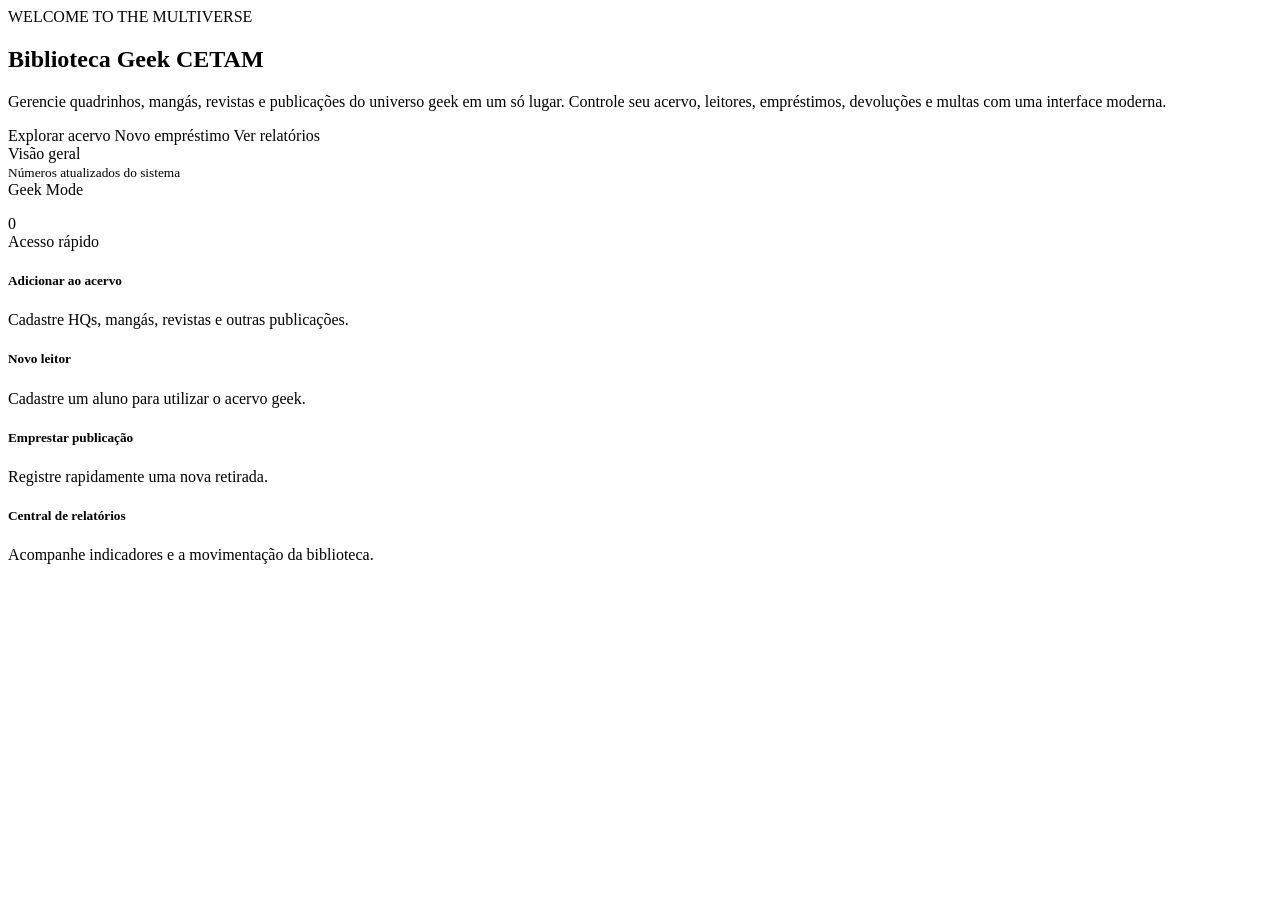
<file: src/main/resources/templates/index.html>
<!DOCTYPE html>
<html lang="pt-BR" xmlns:th="http://www.thymeleaf.org">
<head th:replace="~{fragments/layout :: head('Dashboard')}"></head>
<body>
<nav th:replace="~{fragments/layout :: navbar}"></nav>
<div th:replace="~{fragments/layout :: mobilemenu}"></div>
<div th:replace="~{fragments/layout :: sidebar}"></div>

<main class="main-content">
    <div class="page-shell">
        <section class="geek-hero mb-4">
            <div class="eyebrow mb-2">WELCOME TO THE MULTIVERSE</div>
            <h1 class="display-6 mb-2">Biblioteca Geek CETAM</h1>
            <p class="mb-4">
                Gerencie quadrinhos, mangás, revistas e publicações do universo geek em um só lugar.
                Controle seu acervo, leitores, empréstimos, devoluções e multas com uma interface moderna.
            </p>
            <div class="d-flex flex-wrap gap-2">
                <a class="btn btn-danger" th:href="@{/livros}">
                    <i class="bi bi-book-half me-1"></i> Explorar acervo
                </a>
                <a class="btn btn-warning" th:href="@{/emprestimos/novo}">
                    <i class="bi bi-lightning-charge-fill me-1"></i> Novo empréstimo
                </a>
                <a class="btn btn-outline-light" th:href="@{/relatorios}">
                    <i class="bi bi-bar-chart-fill me-1"></i> Ver relatórios
                </a>
            </div>
        </section>

        <div class="comic-strip mb-4"></div>

        <div class="d-flex align-items-center justify-content-between mb-3">
            <div>
                <div class="section-title">Visão geral</div>
                <small class="text-secondary">Números atualizados do sistema</small>
            </div>
            <span class="badge text-bg-dark"><i class="bi bi-stars me-1"></i> Geek Mode</span>
        </div>

        <div class="row g-3">
            <div class="col-sm-6 col-xl-3" th:each="item, stat : ${resumo}">
                <div class="card dashboard-card h-100 shadow-sm">
                    <div class="card-body">
                        <div class="d-flex align-items-start justify-content-between gap-2">
                            <div>
                                <p class="text-secondary mb-1 small" th:text="${item.key}"></p>
                                <div class="display-6" th:text="${item.value}">0</div>
                            </div>
                            <div class="stat-icon">
                                <i class="bi bi-lightning-charge-fill"></i>
                            </div>
                        </div>
                    </div>
                </div>
            </div>
        </div>

        <section class="mt-4">
            <div class="section-title mb-3">Acesso rápido</div>
            <div class="row g-3">
                <div class="col-sm-6 col-xl-3">
                    <a class="quick-card card shadow-sm" th:href="@{/livros/novo}">
                        <div class="card-body">
                            <div class="quick-icon red mb-3"><i class="bi bi-plus-lg"></i></div>
                            <h5>Adicionar ao acervo</h5>
                            <p class="text-secondary small mb-0">Cadastre HQs, mangás, revistas e outras publicações.</p>
                        </div>
                    </a>
                </div>
                <div class="col-sm-6 col-xl-3">
                    <a class="quick-card card shadow-sm" th:href="@{/alunos/novo}">
                        <div class="card-body">
                            <div class="quick-icon blue mb-3"><i class="bi bi-person-plus-fill"></i></div>
                            <h5>Novo leitor</h5>
                            <p class="text-secondary small mb-0">Cadastre um aluno para utilizar o acervo geek.</p>
                        </div>
                    </a>
                </div>
                <div class="col-sm-6 col-xl-3">
                    <a class="quick-card card shadow-sm" th:href="@{/emprestimos/novo}">
                        <div class="card-body">
                            <div class="quick-icon yellow mb-3"><i class="bi bi-arrow-left-right"></i></div>
                            <h5>Emprestar publicação</h5>
                            <p class="text-secondary small mb-0">Registre rapidamente uma nova retirada.</p>
                        </div>
                    </a>
                </div>
                <div class="col-sm-6 col-xl-3">
                    <a class="quick-card card shadow-sm" th:href="@{/relatorios}">
                        <div class="card-body">
                            <div class="quick-icon dark mb-3"><i class="bi bi-bar-chart-fill"></i></div>
                            <h5>Central de relatórios</h5>
                            <p class="text-secondary small mb-0">Acompanhe indicadores e a movimentação da biblioteca.</p>
                        </div>
                    </a>
                </div>
            </div>
        </section>
    </div>
</main>

<div th:replace="~{fragments/layout :: scripts}"></div>
</body>
</html>
</file>
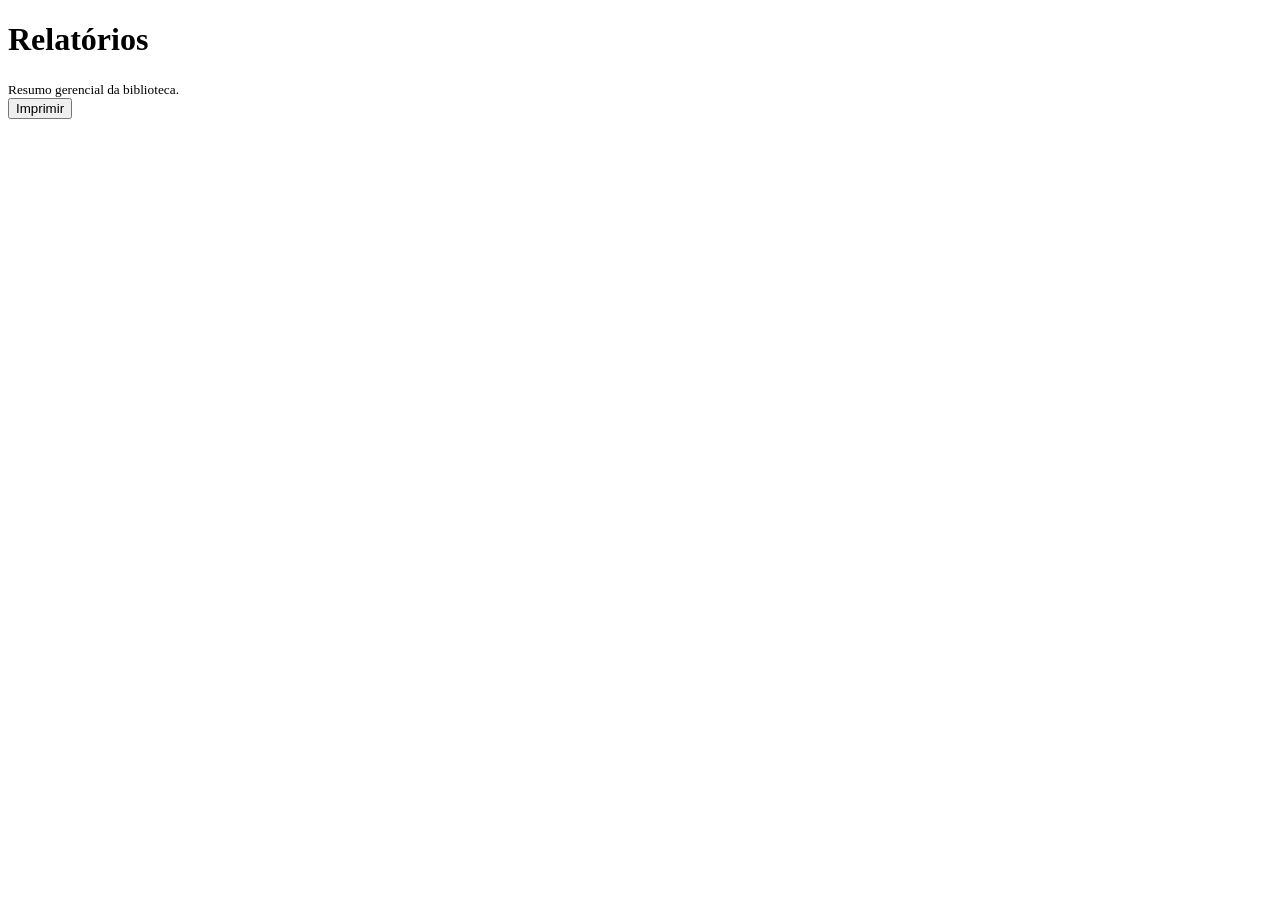
<file: src/main/resources/templates/relatorios/index.html>
<!DOCTYPE html><html lang="pt-BR" xmlns:th="http://www.thymeleaf.org"><head th:replace="~{fragments/layout :: head('Relatórios')}"></head><body>
<nav th:replace="~{fragments/layout :: navbar}"></nav><div th:replace="~{fragments/layout :: mobilemenu}"></div><div th:replace="~{fragments/layout :: sidebar}"></div>
<main class="main-content"><div class="container-fluid py-4">
<div class="d-flex justify-content-between align-items-center mb-3"><div><h1 class="h3 mb-0">Relatórios</h1><small class="text-secondary">Resumo gerencial da biblioteca.</small></div><button class="btn btn-outline-primary" onclick="window.print()"><i class="bi bi-printer"></i> Imprimir</button></div>
<div class="row g-3"><div class="col-md-6 col-xl-4" th:each="item:${resumo}"><div class="card shadow-sm h-100"><div class="card-body"><div class="text-secondary" th:text="${item.key}"></div><div class="display-6 fw-bold" th:text="${item.value}"></div></div></div></div></div>
</div></main><div th:replace="~{fragments/layout :: scripts}"></div></body></html>
</file>
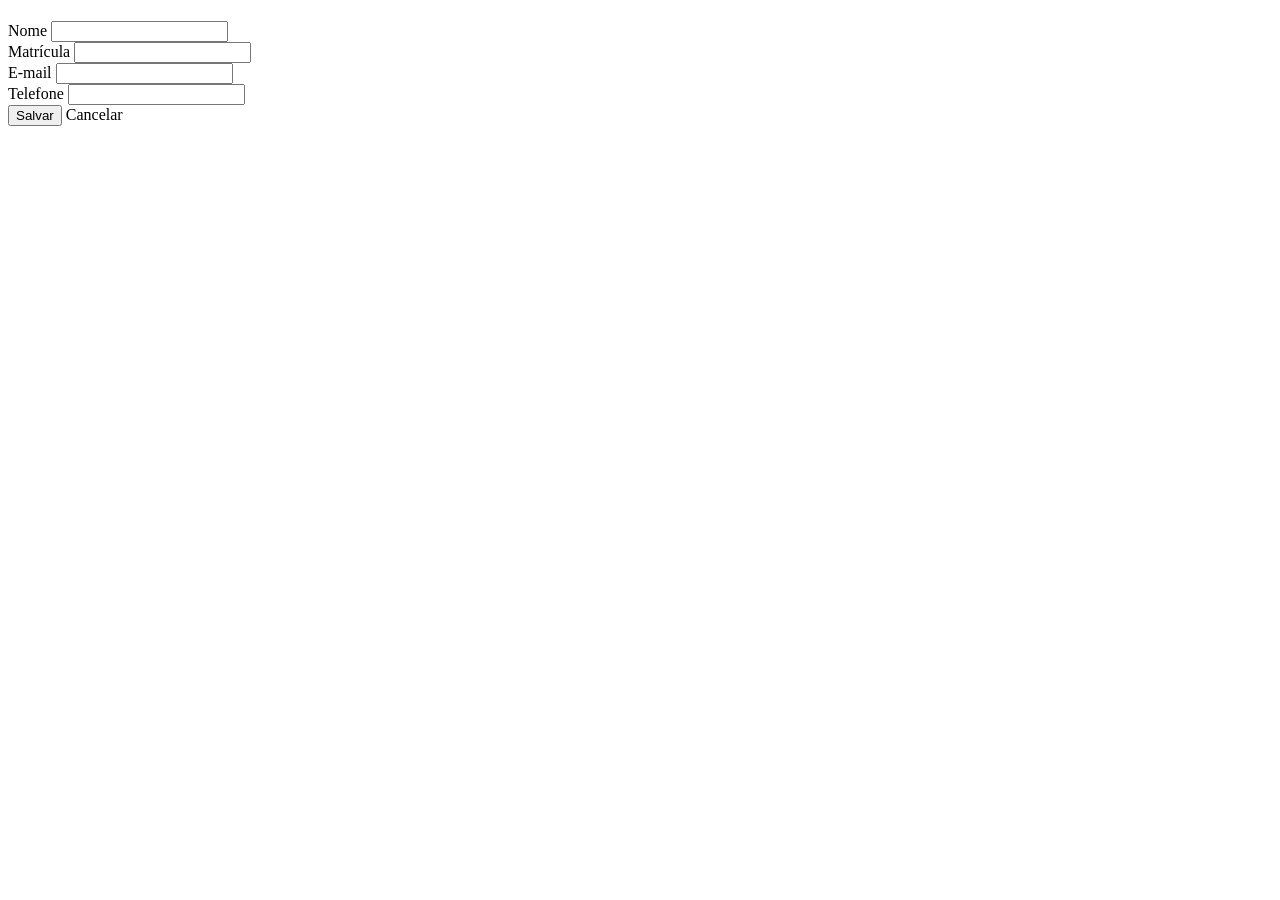
<file: src/main/resources/templates/alunos/formulario.html>
<!DOCTYPE html>
<html lang="pt-BR" xmlns:th="http://www.thymeleaf.org">
<head th:replace="~{fragments/layout :: head('Aluno')}"></head>
<body>
<nav th:replace="~{fragments/layout :: navbar}"></nav>
<div th:replace="~{fragments/layout :: mobilemenu}"></div>
<div th:replace="~{fragments/layout :: sidebar}"></div>
<main class="main-content"><div class="container-fluid py-4">
    <h1 class="h3 mb-3" th:text="*{id == null} ? 'Cadastrar Aluno' : 'Alterar Aluno'" th:object="${aluno}"></h1>
    <div class="card shadow-sm"><div class="card-body">
        <form th:action="@{/alunos/salvar}" th:object="${aluno}" method="post">
            <input type="hidden" th:field="*{id}">

        <div class="mb-3">
            <label class="form-label">Nome</label>
            <input class="form-control" type="text" th:field="*{nome}">
            <div class="text-danger small" th:if="${#fields.hasErrors('nome')}" th:errors="*{nome}"></div>
        </div>
        <div class="mb-3">
            <label class="form-label">Matrícula</label>
            <input class="form-control" type="text" th:field="*{matricula}">
            <div class="text-danger small" th:if="${#fields.hasErrors('matricula')}" th:errors="*{matricula}"></div>
        </div>
        <div class="mb-3">
            <label class="form-label">E-mail</label>
            <input class="form-control" type="email" th:field="*{email}">
            <div class="text-danger small" th:if="${#fields.hasErrors('email')}" th:errors="*{email}"></div>
        </div>
        <div class="mb-3">
            <label class="form-label">Telefone</label>
            <input class="form-control" type="text" th:field="*{telefone}">
            <div class="text-danger small" th:if="${#fields.hasErrors('telefone')}" th:errors="*{telefone}"></div>
        </div>
            <div class="d-flex gap-2">
                <button class="btn btn-primary" type="submit"><i class="bi bi-save"></i> Salvar</button>
                <a class="btn btn-secondary" th:href="@{/alunos}">Cancelar</a>
            </div>
        </form>
    </div></div>
</div></main>
<div th:replace="~{fragments/layout :: scripts}"></div>
</body></html>
</file>
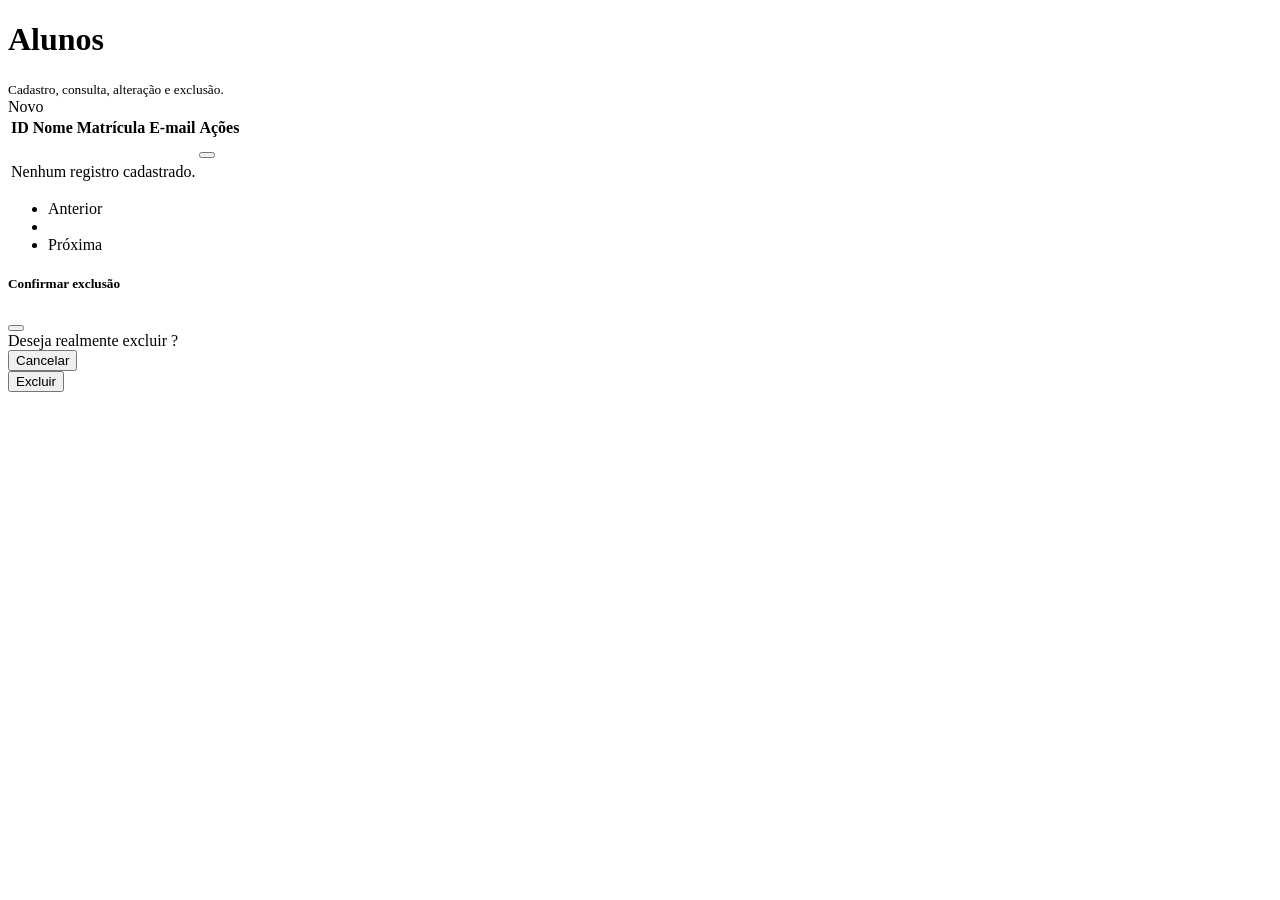
<file: src/main/resources/templates/alunos/lista.html>
<!DOCTYPE html>
<html lang="pt-BR" xmlns:th="http://www.thymeleaf.org">
<head th:replace="~{fragments/layout :: head('Alunos')}"></head>
<body>
<nav th:replace="~{fragments/layout :: navbar}"></nav>
<div th:replace="~{fragments/layout :: mobilemenu}"></div>
<div th:replace="~{fragments/layout :: sidebar}"></div>
<main class="main-content">
<div class="container-fluid py-4">
    <div class="d-flex justify-content-between align-items-center mb-3 gap-2 flex-wrap">
        <div><h1 class="h3 mb-0">Alunos</h1><small class="text-secondary">Cadastro, consulta, alteração e exclusão.</small></div>
        <a class="btn btn-primary" th:href="@{/alunos/novo}"><i class="bi bi-plus-circle"></i> Novo</a>
    </div>
    <div th:replace="~{fragments/layout :: mensagens}"></div>
    <div class="card shadow-sm">
        <div class="card-body table-responsive">
            <table class="table table-hover align-middle">
                <thead><tr><th>ID</th><th>Nome</th><th>Matrícula</th><th>E-mail</th><th class="text-end">Ações</th></tr></thead>
                <tbody>
                <tr th:each="item : ${pagina.content}">
                    <td th:text="${item.id}"></td><td th:text="${item.nome}"></td><td th:text="${item.matricula}"></td><td th:text="${item.email}"></td>
                    <td class="text-end text-nowrap">
                        <a class="btn btn-sm btn-outline-primary" th:href="@{/alunos/editar/{id}(id=${item.id})}"><i class="bi bi-pencil"></i></a>
                        <button class="btn btn-sm btn-outline-danger" data-bs-toggle="modal" data-bs-target="#modalExcluir"
                                th:attr="data-id=${item.id},data-nome=${item.nome}"><i class="bi bi-trash"></i></button>
                    </td>
                </tr>
                <tr th:if="${pagina.empty}"><td colspan="5" class="text-center text-secondary py-4">Nenhum registro cadastrado.</td></tr>
                </tbody>
            </table>
        </div>
        <div class="card-footer bg-white" th:if="${pagina.totalPages > 1}">
            <nav><ul class="pagination mb-0 justify-content-center">
                <li class="page-item" th:classappend="${pagina.first} ? 'disabled'">
                    <a class="page-link" th:href="@{/alunos(pagina=${pagina.number - 1})}">Anterior</a>
                </li>
                <li class="page-item" th:each="i : ${#numbers.sequence(0, pagina.totalPages - 1)}" th:classappend="${i == pagina.number} ? 'active'">
                    <a class="page-link" th:text="${i + 1}" th:href="@{/alunos(pagina=${i})}"></a>
                </li>
                <li class="page-item" th:classappend="${pagina.last} ? 'disabled'">
                    <a class="page-link" th:href="@{/alunos(pagina=${pagina.number + 1})}">Próxima</a>
                </li>
            </ul></nav>
        </div>
    </div>
</div>
</main>

<div class="modal fade" id="modalExcluir" tabindex="-1">
<div class="modal-dialog"><div class="modal-content">
<div class="modal-header"><h5 class="modal-title">Confirmar exclusão</h5><button class="btn-close" data-bs-dismiss="modal"></button></div>
<div class="modal-body">Deseja realmente excluir <strong id="nomeExcluir"></strong>?</div>
<div class="modal-footer">
<button class="btn btn-secondary" data-bs-dismiss="modal">Cancelar</button>
<form id="formExcluir" method="post"><button class="btn btn-danger" type="submit">Excluir</button></form>
</div>
</div></div>
</div>

<div th:replace="~{fragments/layout :: scripts}"></div>
<script>
configurarModalExclusao('/alunos/excluir/');
</script>
</body>
</html>
</file>
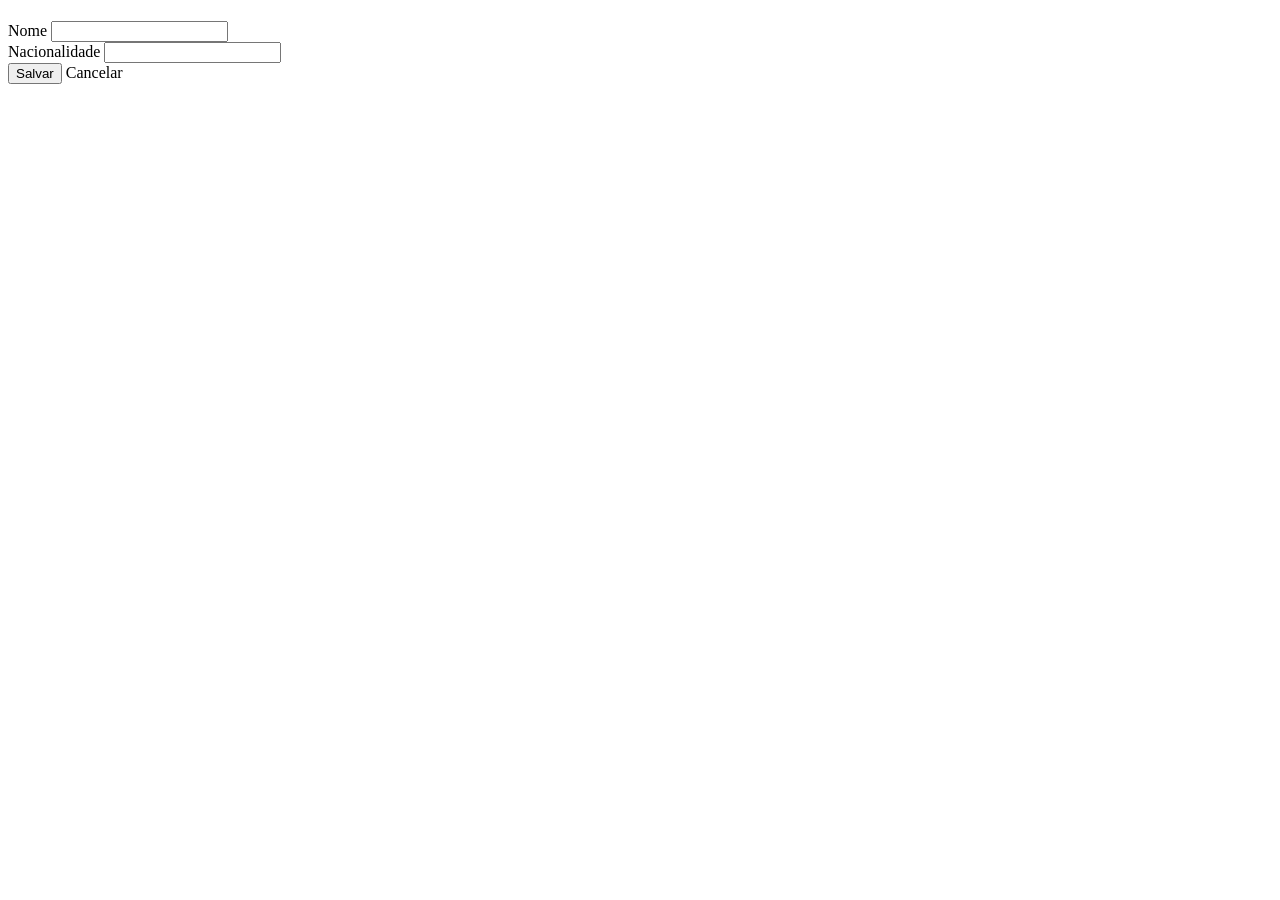
<file: src/main/resources/templates/autores/formulario.html>
<!DOCTYPE html>
<html lang="pt-BR" xmlns:th="http://www.thymeleaf.org">
<head th:replace="~{fragments/layout :: head('Autor')}"></head>
<body>
<nav th:replace="~{fragments/layout :: navbar}"></nav>
<div th:replace="~{fragments/layout :: mobilemenu}"></div>
<div th:replace="~{fragments/layout :: sidebar}"></div>
<main class="main-content"><div class="container-fluid py-4">
    <h1 class="h3 mb-3" th:text="*{id == null} ? 'Cadastrar Autor' : 'Alterar Autor'" th:object="${autor}"></h1>
    <div class="card shadow-sm"><div class="card-body">
        <form th:action="@{/autores/salvar}" th:object="${autor}" method="post">
            <input type="hidden" th:field="*{id}">

        <div class="mb-3">
            <label class="form-label">Nome</label>
            <input class="form-control" type="text" th:field="*{nome}">
            <div class="text-danger small" th:if="${#fields.hasErrors('nome')}" th:errors="*{nome}"></div>
        </div>
        <div class="mb-3">
            <label class="form-label">Nacionalidade</label>
            <input class="form-control" type="text" th:field="*{nacionalidade}">
            <div class="text-danger small" th:if="${#fields.hasErrors('nacionalidade')}" th:errors="*{nacionalidade}"></div>
        </div>
            <div class="d-flex gap-2">
                <button class="btn btn-primary" type="submit"><i class="bi bi-save"></i> Salvar</button>
                <a class="btn btn-secondary" th:href="@{/autores}">Cancelar</a>
            </div>
        </form>
    </div></div>
</div></main>
<div th:replace="~{fragments/layout :: scripts}"></div>
</body></html>
</file>
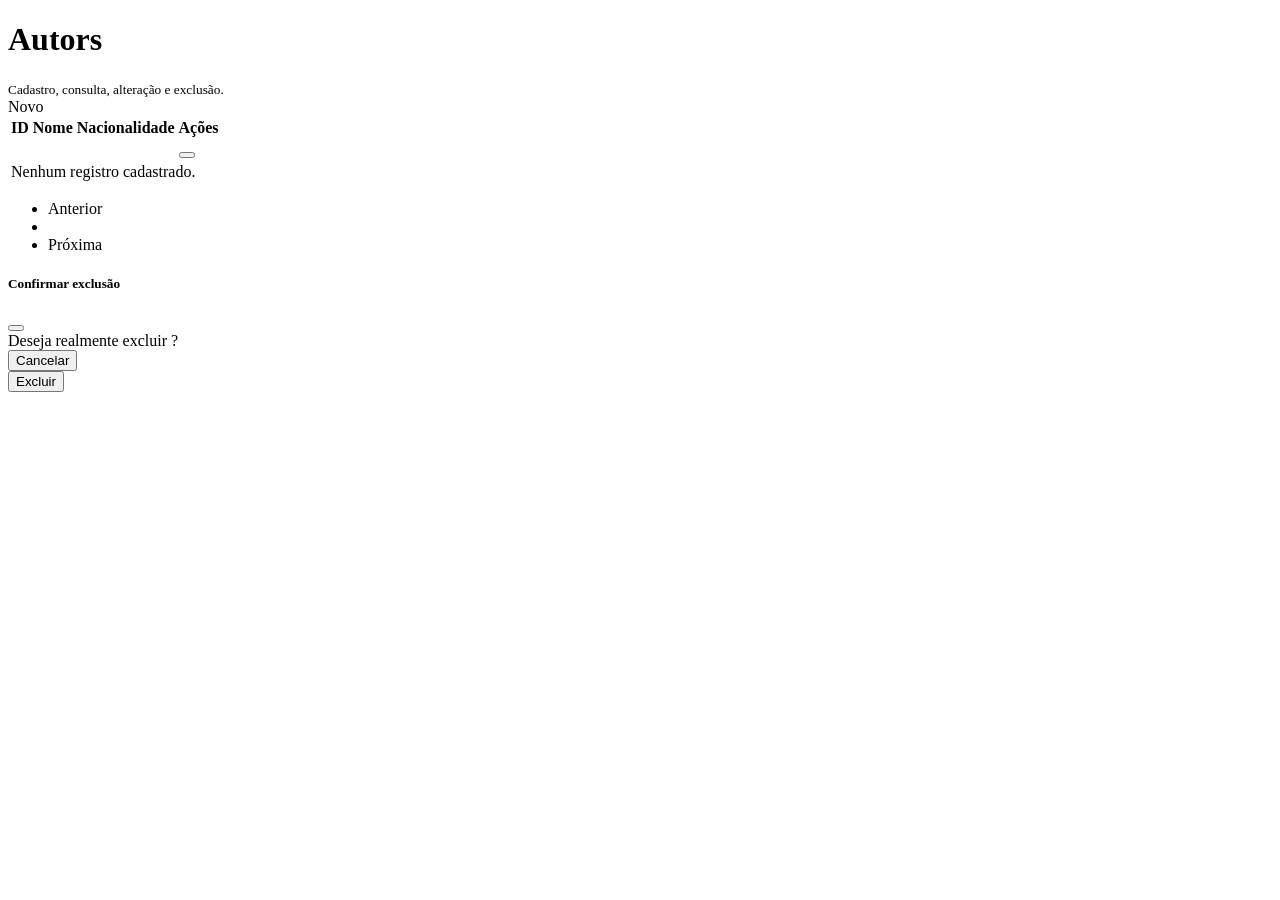
<file: src/main/resources/templates/autores/lista.html>
<!DOCTYPE html>
<html lang="pt-BR" xmlns:th="http://www.thymeleaf.org">
<head th:replace="~{fragments/layout :: head('Autors')}"></head>
<body>
<nav th:replace="~{fragments/layout :: navbar}"></nav>
<div th:replace="~{fragments/layout :: mobilemenu}"></div>
<div th:replace="~{fragments/layout :: sidebar}"></div>
<main class="main-content">
<div class="container-fluid py-4">
    <div class="d-flex justify-content-between align-items-center mb-3 gap-2 flex-wrap">
        <div><h1 class="h3 mb-0">Autors</h1><small class="text-secondary">Cadastro, consulta, alteração e exclusão.</small></div>
        <a class="btn btn-primary" th:href="@{/autores/novo}"><i class="bi bi-plus-circle"></i> Novo</a>
    </div>
    <div th:replace="~{fragments/layout :: mensagens}"></div>
    <div class="card shadow-sm">
        <div class="card-body table-responsive">
            <table class="table table-hover align-middle">
                <thead><tr><th>ID</th><th>Nome</th><th>Nacionalidade</th><th class="text-end">Ações</th></tr></thead>
                <tbody>
                <tr th:each="item : ${pagina.content}">
                    <td th:text="${item.id}"></td><td th:text="${item.nome}"></td><td th:text="${item.nacionalidade}"></td>
                    <td class="text-end text-nowrap">
                        <a class="btn btn-sm btn-outline-primary" th:href="@{/autores/editar/{id}(id=${item.id})}"><i class="bi bi-pencil"></i></a>
                        <button class="btn btn-sm btn-outline-danger" data-bs-toggle="modal" data-bs-target="#modalExcluir"
                                th:attr="data-id=${item.id},data-nome=${item.nome}"><i class="bi bi-trash"></i></button>
                    </td>
                </tr>
                <tr th:if="${pagina.empty}"><td colspan="4" class="text-center text-secondary py-4">Nenhum registro cadastrado.</td></tr>
                </tbody>
            </table>
        </div>
        <div class="card-footer bg-white" th:if="${pagina.totalPages > 1}">
            <nav><ul class="pagination mb-0 justify-content-center">
                <li class="page-item" th:classappend="${pagina.first} ? 'disabled'">
                    <a class="page-link" th:href="@{/autores(pagina=${pagina.number - 1})}">Anterior</a>
                </li>
                <li class="page-item" th:each="i : ${#numbers.sequence(0, pagina.totalPages - 1)}" th:classappend="${i == pagina.number} ? 'active'">
                    <a class="page-link" th:text="${i + 1}" th:href="@{/autores(pagina=${i})}"></a>
                </li>
                <li class="page-item" th:classappend="${pagina.last} ? 'disabled'">
                    <a class="page-link" th:href="@{/autores(pagina=${pagina.number + 1})}">Próxima</a>
                </li>
            </ul></nav>
        </div>
    </div>
</div>
</main>

<div class="modal fade" id="modalExcluir" tabindex="-1">
<div class="modal-dialog"><div class="modal-content">
<div class="modal-header"><h5 class="modal-title">Confirmar exclusão</h5><button class="btn-close" data-bs-dismiss="modal"></button></div>
<div class="modal-body">Deseja realmente excluir <strong id="nomeExcluir"></strong>?</div>
<div class="modal-footer">
<button class="btn btn-secondary" data-bs-dismiss="modal">Cancelar</button>
<form id="formExcluir" method="post"><button class="btn btn-danger" type="submit">Excluir</button></form>
</div>
</div></div>
</div>

<div th:replace="~{fragments/layout :: scripts}"></div>
<script>
configurarModalExclusao('/autores/excluir/');
</script>
</body>
</html>
</file>
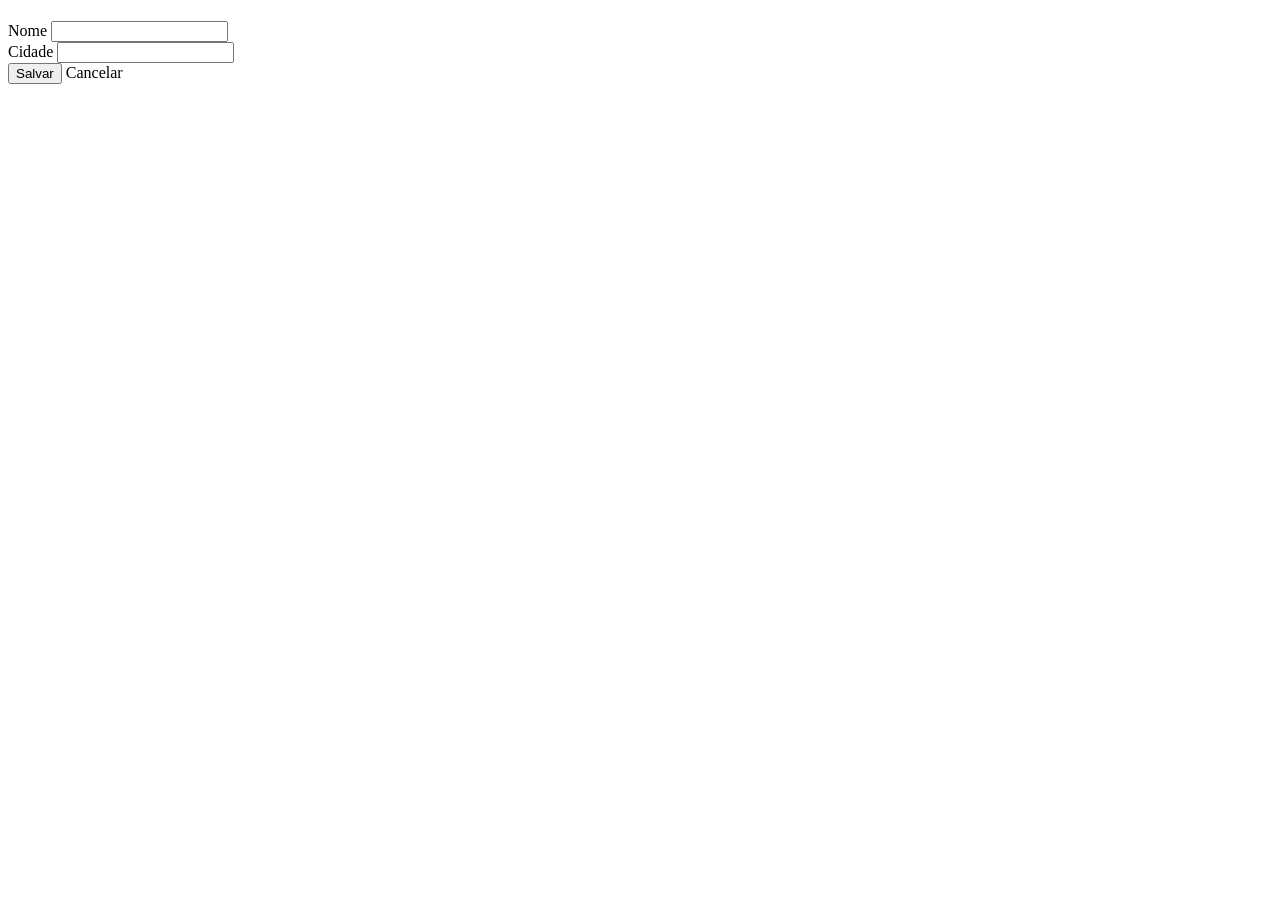
<file: src/main/resources/templates/editoras/formulario.html>
<!DOCTYPE html>
<html lang="pt-BR" xmlns:th="http://www.thymeleaf.org">
<head th:replace="~{fragments/layout :: head('Editora')}"></head>
<body>
<nav th:replace="~{fragments/layout :: navbar}"></nav>
<div th:replace="~{fragments/layout :: mobilemenu}"></div>
<div th:replace="~{fragments/layout :: sidebar}"></div>
<main class="main-content"><div class="container-fluid py-4">
    <h1 class="h3 mb-3" th:text="*{id == null} ? 'Cadastrar Editora' : 'Alterar Editora'" th:object="${editora}"></h1>
    <div class="card shadow-sm"><div class="card-body">
        <form th:action="@{/editoras/salvar}" th:object="${editora}" method="post">
            <input type="hidden" th:field="*{id}">

        <div class="mb-3">
            <label class="form-label">Nome</label>
            <input class="form-control" type="text" th:field="*{nome}">
            <div class="text-danger small" th:if="${#fields.hasErrors('nome')}" th:errors="*{nome}"></div>
        </div>
        <div class="mb-3">
            <label class="form-label">Cidade</label>
            <input class="form-control" type="text" th:field="*{cidade}">
            <div class="text-danger small" th:if="${#fields.hasErrors('cidade')}" th:errors="*{cidade}"></div>
        </div>
            <div class="d-flex gap-2">
                <button class="btn btn-primary" type="submit"><i class="bi bi-save"></i> Salvar</button>
                <a class="btn btn-secondary" th:href="@{/editoras}">Cancelar</a>
            </div>
        </form>
    </div></div>
</div></main>
<div th:replace="~{fragments/layout :: scripts}"></div>
</body></html>
</file>
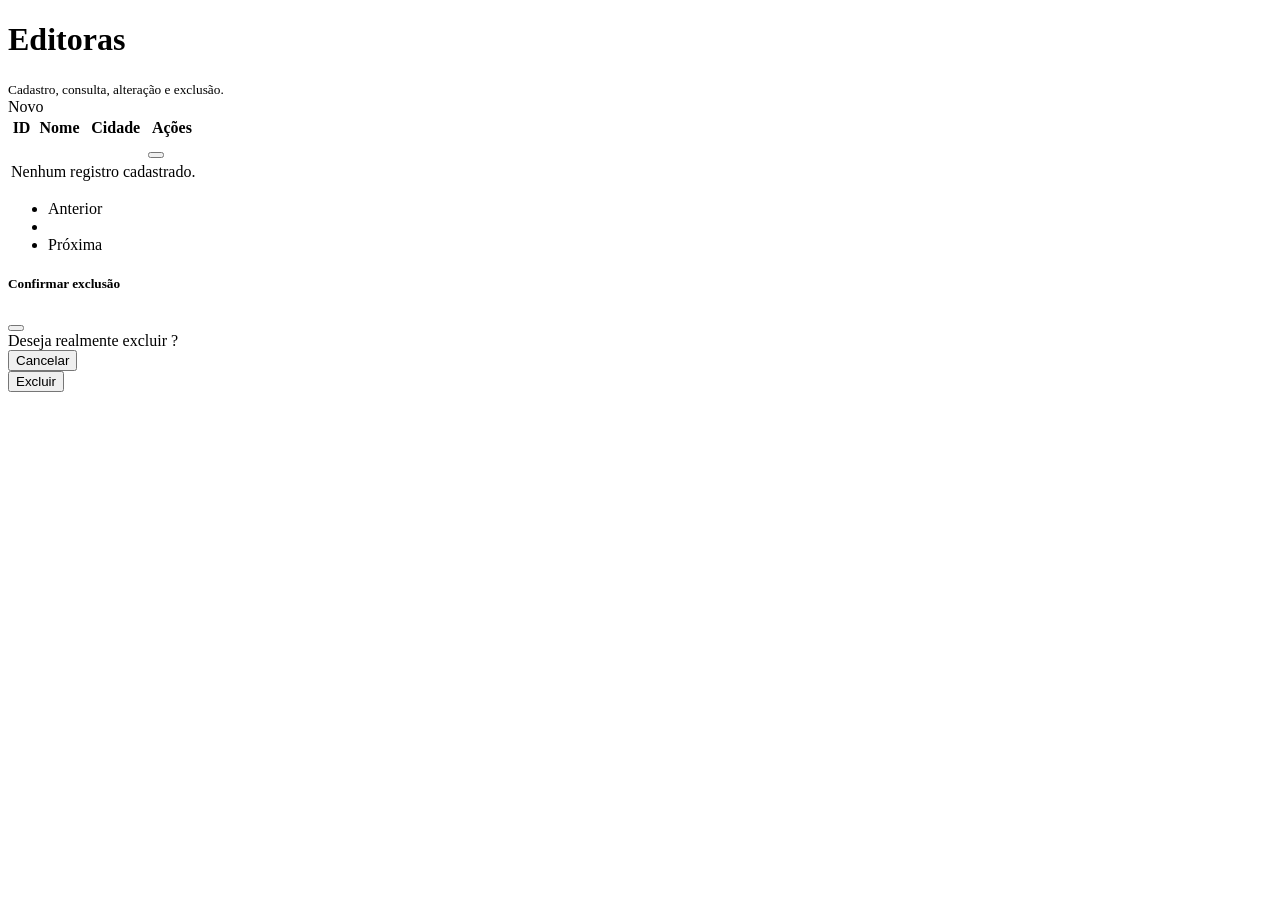
<file: src/main/resources/templates/editoras/lista.html>
<!DOCTYPE html>
<html lang="pt-BR" xmlns:th="http://www.thymeleaf.org">
<head th:replace="~{fragments/layout :: head('Editoras')}"></head>
<body>
<nav th:replace="~{fragments/layout :: navbar}"></nav>
<div th:replace="~{fragments/layout :: mobilemenu}"></div>
<div th:replace="~{fragments/layout :: sidebar}"></div>
<main class="main-content">
<div class="container-fluid py-4">
    <div class="d-flex justify-content-between align-items-center mb-3 gap-2 flex-wrap">
        <div><h1 class="h3 mb-0">Editoras</h1><small class="text-secondary">Cadastro, consulta, alteração e exclusão.</small></div>
        <a class="btn btn-primary" th:href="@{/editoras/novo}"><i class="bi bi-plus-circle"></i> Novo</a>
    </div>
    <div th:replace="~{fragments/layout :: mensagens}"></div>
    <div class="card shadow-sm">
        <div class="card-body table-responsive">
            <table class="table table-hover align-middle">
                <thead><tr><th>ID</th><th>Nome</th><th>Cidade</th><th class="text-end">Ações</th></tr></thead>
                <tbody>
                <tr th:each="item : ${pagina.content}">
                    <td th:text="${item.id}"></td><td th:text="${item.nome}"></td><td th:text="${item.cidade}"></td>
                    <td class="text-end text-nowrap">
                        <a class="btn btn-sm btn-outline-primary" th:href="@{/editoras/editar/{id}(id=${item.id})}"><i class="bi bi-pencil"></i></a>
                        <button class="btn btn-sm btn-outline-danger" data-bs-toggle="modal" data-bs-target="#modalExcluir"
                                th:attr="data-id=${item.id},data-nome=${item.nome}"><i class="bi bi-trash"></i></button>
                    </td>
                </tr>
                <tr th:if="${pagina.empty}"><td colspan="4" class="text-center text-secondary py-4">Nenhum registro cadastrado.</td></tr>
                </tbody>
            </table>
        </div>
        <div class="card-footer bg-white" th:if="${pagina.totalPages > 1}">
            <nav><ul class="pagination mb-0 justify-content-center">
                <li class="page-item" th:classappend="${pagina.first} ? 'disabled'">
                    <a class="page-link" th:href="@{/editoras(pagina=${pagina.number - 1})}">Anterior</a>
                </li>
                <li class="page-item" th:each="i : ${#numbers.sequence(0, pagina.totalPages - 1)}" th:classappend="${i == pagina.number} ? 'active'">
                    <a class="page-link" th:text="${i + 1}" th:href="@{/editoras(pagina=${i})}"></a>
                </li>
                <li class="page-item" th:classappend="${pagina.last} ? 'disabled'">
                    <a class="page-link" th:href="@{/editoras(pagina=${pagina.number + 1})}">Próxima</a>
                </li>
            </ul></nav>
        </div>
    </div>
</div>
</main>

<div class="modal fade" id="modalExcluir" tabindex="-1">
<div class="modal-dialog"><div class="modal-content">
<div class="modal-header"><h5 class="modal-title">Confirmar exclusão</h5><button class="btn-close" data-bs-dismiss="modal"></button></div>
<div class="modal-body">Deseja realmente excluir <strong id="nomeExcluir"></strong>?</div>
<div class="modal-footer">
<button class="btn btn-secondary" data-bs-dismiss="modal">Cancelar</button>
<form id="formExcluir" method="post"><button class="btn btn-danger" type="submit">Excluir</button></form>
</div>
</div></div>
</div>

<div th:replace="~{fragments/layout :: scripts}"></div>
<script>
configurarModalExclusao('/editoras/excluir/');
</script>
</body>
</html>
</file>
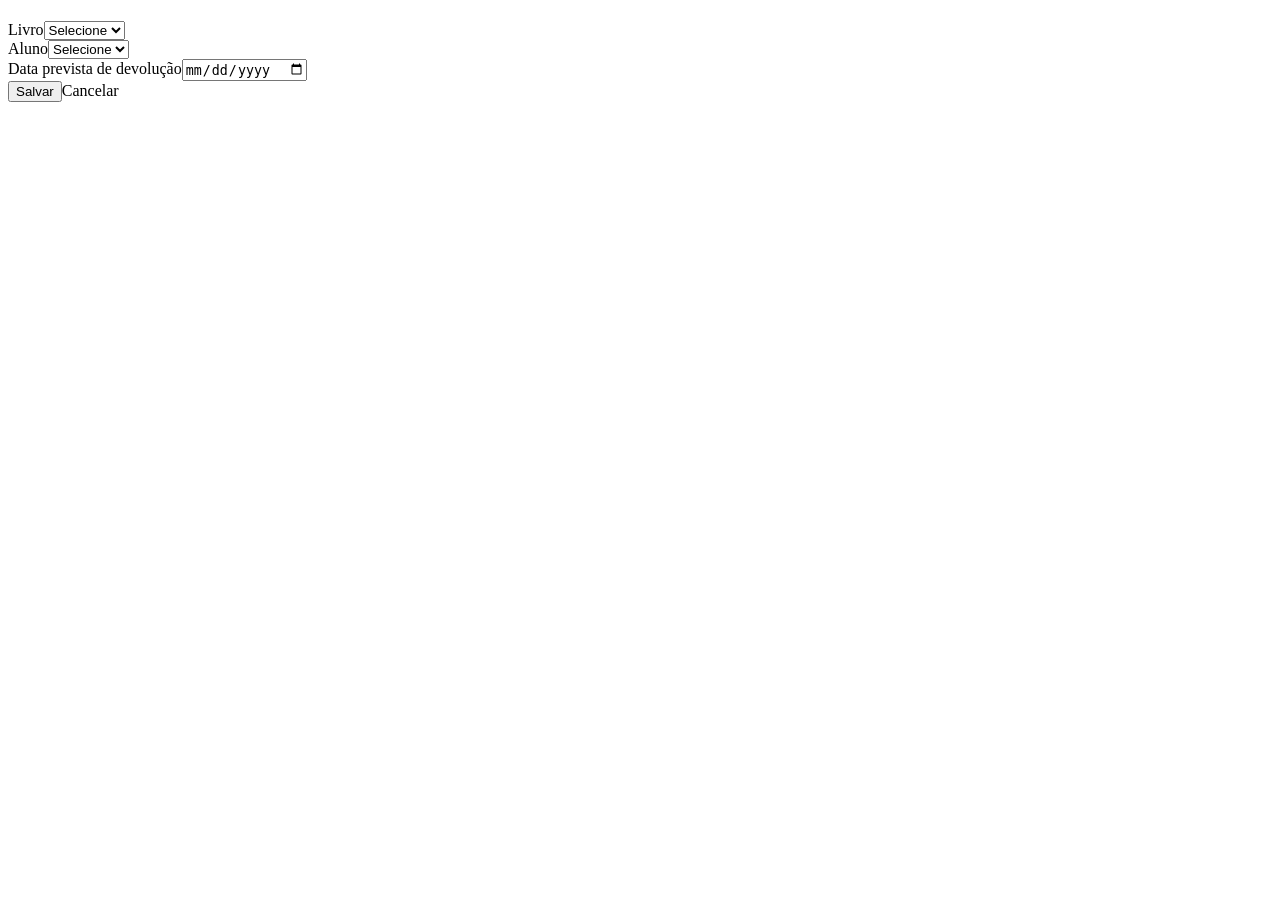
<file: src/main/resources/templates/emprestimos/formulario.html>
<!DOCTYPE html><html lang="pt-BR" xmlns:th="http://www.thymeleaf.org"><head th:replace="~{fragments/layout :: head('Empréstimo')}"></head><body>
<nav th:replace="~{fragments/layout :: navbar}"></nav><div th:replace="~{fragments/layout :: mobilemenu}"></div><div th:replace="~{fragments/layout :: sidebar}"></div>
<main class="main-content"><div class="container-fluid py-4"><h1 class="h3 mb-3" th:text="${emprestimo.id == null} ? 'Novo Empréstimo' : 'Alterar Empréstimo'"></h1>
<div th:if="${erro}" class="alert alert-danger" th:text="${erro}"></div>
<div class="card shadow-sm"><div class="card-body"><form th:action="@{/emprestimos/salvar}" th:object="${emprestimo}" method="post">
<input type="hidden" th:field="*{id}">
<div class="row g-3">
<div class="col-md-6"><label class="form-label">Livro</label><select class="form-select" th:field="*{livro}"><option value="">Selecione</option><option th:each="l:${livros}" th:value="${l.id}" th:text="${l.titulo + ' (' + l.quantidadeDisponivel + ' disp.)'}"></option></select></div>
<div class="col-md-6"><label class="form-label">Aluno</label><select class="form-select" th:field="*{aluno}"><option value="">Selecione</option><option th:each="a:${alunos}" th:value="${a.id}" th:text="${a.nome + ' - ' + a.matricula}"></option></select></div>
<div class="col-md-6"><label class="form-label">Data prevista de devolução</label><input class="form-control" type="date" th:field="*{dataPrevistaDevolucao}"></div>
</div>
<div class="mt-4 d-flex gap-2"><button class="btn btn-primary"><i class="bi bi-save"></i> Salvar</button><a class="btn btn-secondary" th:href="@{/emprestimos}">Cancelar</a></div>
</form></div></div></div></main><div th:replace="~{fragments/layout :: scripts}"></div></body></html>
</file>
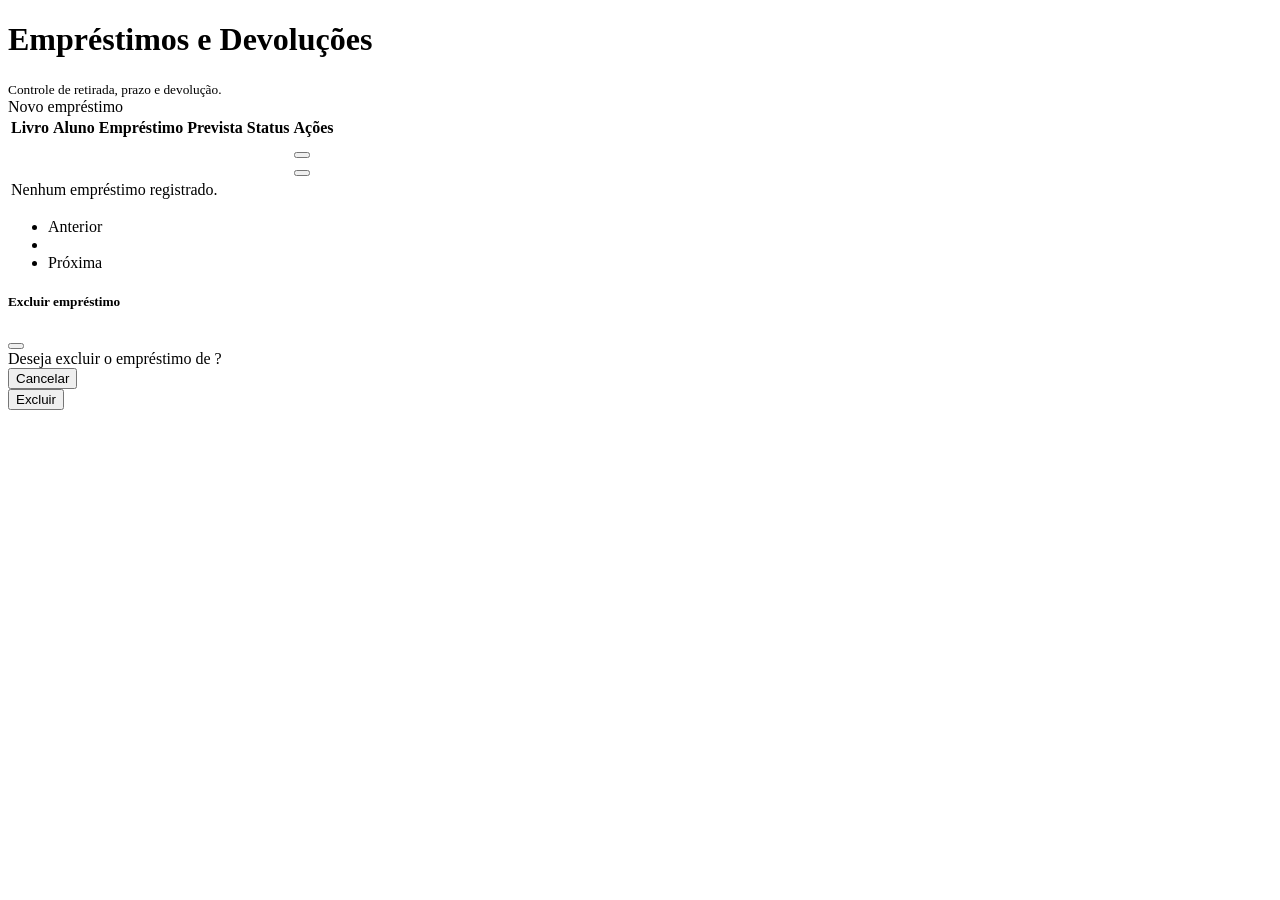
<file: src/main/resources/templates/emprestimos/lista.html>
<!DOCTYPE html><html lang="pt-BR" xmlns:th="http://www.thymeleaf.org"><head th:replace="~{fragments/layout :: head('Empréstimos')}"></head><body>
<nav th:replace="~{fragments/layout :: navbar}"></nav><div th:replace="~{fragments/layout :: mobilemenu}"></div><div th:replace="~{fragments/layout :: sidebar}"></div>
<main class="main-content"><div class="container-fluid py-4">
<div class="d-flex justify-content-between align-items-center mb-3 flex-wrap gap-2"><div><h1 class="h3 mb-0">Empréstimos e Devoluções</h1><small class="text-secondary">Controle de retirada, prazo e devolução.</small></div><a class="btn btn-warning" th:href="@{/emprestimos/novo}"><i class="bi bi-plus-circle"></i> Novo empréstimo</a></div>
<div th:replace="~{fragments/layout :: mensagens}"></div>
<div class="card shadow-sm"><div class="card-body table-responsive"><table class="table table-hover align-middle"><thead><tr><th>Livro</th><th>Aluno</th><th>Empréstimo</th><th>Prevista</th><th>Status</th><th class="text-end">Ações</th></tr></thead><tbody>
<tr th:each="item:${pagina.content}"><td th:text="${item.livro.titulo}"></td><td th:text="${item.aluno.nome}"></td><td th:text="${#temporals.format(item.dataEmprestimo,'dd/MM/yyyy')}"></td><td th:text="${#temporals.format(item.dataPrevistaDevolucao,'dd/MM/yyyy')}"></td>
<td><span class="badge" th:classappend="${item.status.name() == 'DEVOLVIDO'} ? 'text-bg-success' : (${item.status.name() == 'ATRASADO'} ? 'text-bg-danger' : 'text-bg-warning')" th:text="${item.status}"></span></td>
<td class="text-end text-nowrap">
<form th:if="${item.status.name() != 'DEVOLVIDO'}" th:action="@{/emprestimos/devolver/{id}(id=${item.id})}" method="post" class="d-inline"><button class="btn btn-sm btn-success" title="Devolver"><i class="bi bi-check2-circle"></i></button></form>
<a class="btn btn-sm btn-outline-primary" th:href="@{/emprestimos/editar/{id}(id=${item.id})}"><i class="bi bi-pencil"></i></a>
<button class="btn btn-sm btn-outline-danger" data-bs-toggle="modal" data-bs-target="#modalExcluir" th:attr="data-id=${item.id},data-nome=${item.livro.titulo}"><i class="bi bi-trash"></i></button>
</td></tr><tr th:if="${pagina.empty}"><td colspan="6" class="text-center text-secondary py-4">Nenhum empréstimo registrado.</td></tr>
</tbody></table></div>
<div class="card-footer bg-white" th:if="${pagina.totalPages > 1}"><nav><ul class="pagination justify-content-center mb-0">
<li class="page-item" th:classappend="${pagina.first} ? 'disabled'"><a class="page-link" th:href="@{/emprestimos(pagina=${pagina.number - 1})}">Anterior</a></li>
<li class="page-item" th:each="i:${#numbers.sequence(0,pagina.totalPages-1)}" th:classappend="${i==pagina.number} ? 'active'"><a class="page-link" th:text="${i+1}" th:href="@{/emprestimos(pagina=${i})}"></a></li>
<li class="page-item" th:classappend="${pagina.last} ? 'disabled'"><a class="page-link" th:href="@{/emprestimos(pagina=${pagina.number + 1})}">Próxima</a></li>
</ul></nav></div></div></div></main>
<div class="modal fade" id="modalExcluir" tabindex="-1"><div class="modal-dialog"><div class="modal-content"><div class="modal-header"><h5>Excluir empréstimo</h5><button class="btn-close" data-bs-dismiss="modal"></button></div><div class="modal-body">Deseja excluir o empréstimo de <strong id="nomeExcluir"></strong>?</div><div class="modal-footer"><button class="btn btn-secondary" data-bs-dismiss="modal">Cancelar</button><form id="formExcluir" method="post"><button class="btn btn-danger">Excluir</button></form></div></div></div></div>
<div th:replace="~{fragments/layout :: scripts}"></div><script>configurarModalExclusao('/emprestimos/excluir/');</script></body></html>
</file>
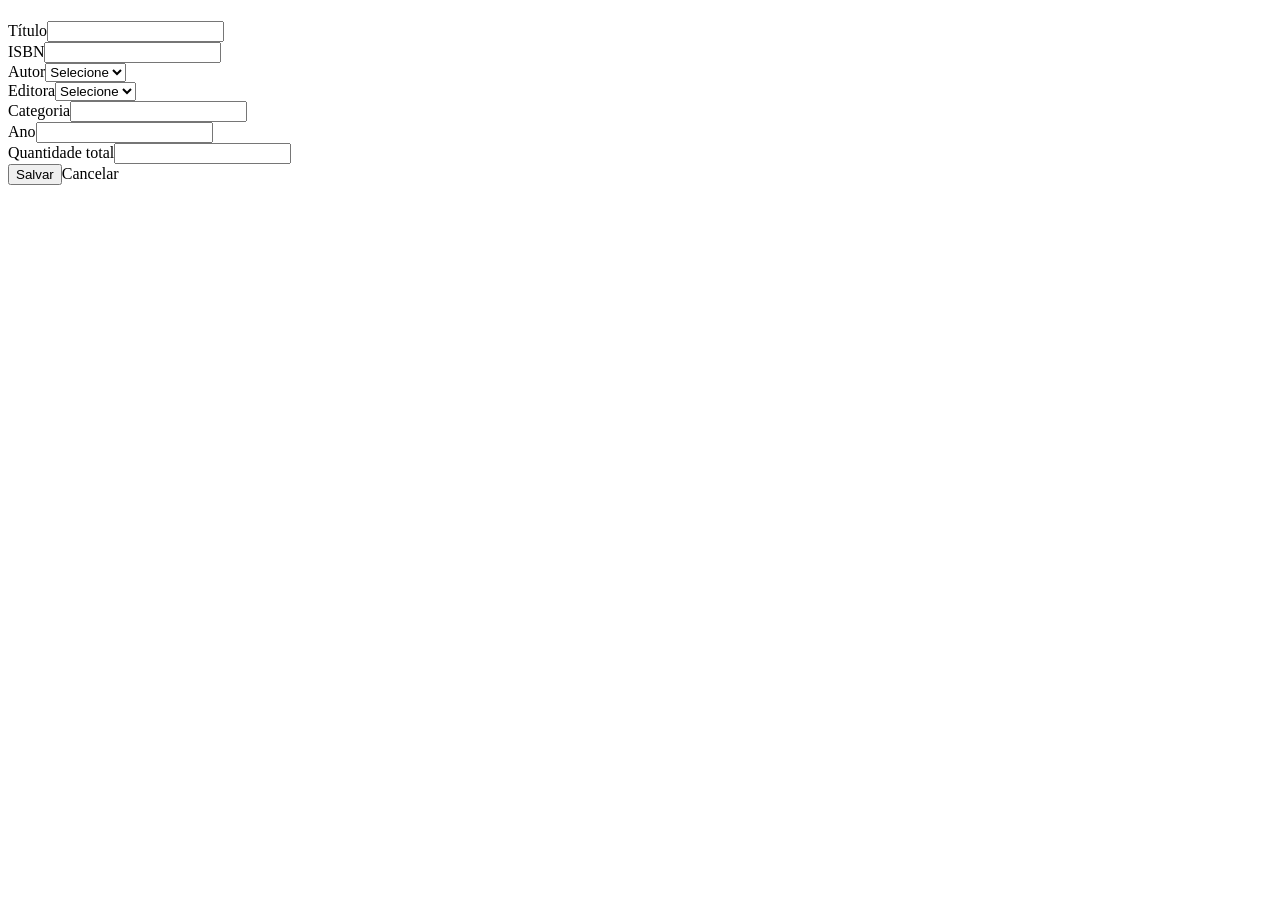
<file: src/main/resources/templates/livros/formulario.html>
<!DOCTYPE html>
<html lang="pt-BR" xmlns:th="http://www.thymeleaf.org">
<head th:replace="~{fragments/layout :: head('Livro')}"></head><body>
<nav th:replace="~{fragments/layout :: navbar}"></nav><div th:replace="~{fragments/layout :: mobilemenu}"></div><div th:replace="~{fragments/layout :: sidebar}"></div>
<main class="main-content"><div class="container-fluid py-4">
<h1 class="h3 mb-3" th:text="${livro.id == null} ? 'Cadastrar Livro' : 'Alterar Livro'"></h1>
<div class="card shadow-sm"><div class="card-body"><form th:action="@{/livros/salvar}" th:object="${livro}" method="post">
<input type="hidden" th:field="*{id}">
<div class="row g-3">
<div class="col-md-8"><label class="form-label">Título</label><input class="form-control" th:field="*{titulo}"><div class="text-danger small" th:errors="*{titulo}"></div></div>
<div class="col-md-4"><label class="form-label">ISBN</label><input class="form-control" th:field="*{isbn}"></div>
<div class="col-md-6"><label class="form-label">Autor</label><select class="form-select" th:field="*{autor}"><option value="">Selecione</option><option th:each="a:${autores}" th:value="${a.id}" th:text="${a.nome}"></option></select></div>
<div class="col-md-6"><label class="form-label">Editora</label><select class="form-select" th:field="*{editora}"><option value="">Selecione</option><option th:each="e:${editoras}" th:value="${e.id}" th:text="${e.nome}"></option></select></div>
<div class="col-md-4"><label class="form-label">Categoria</label><input class="form-control" th:field="*{categoria}"></div>
<div class="col-md-4"><label class="form-label">Ano</label><input class="form-control" type="number" th:field="*{anoPublicacao}"></div>
<div class="col-md-4"><label class="form-label">Quantidade total</label><input class="form-control" type="number" min="1" th:field="*{quantidadeTotal}"></div>
</div>
<div class="mt-4 d-flex gap-2"><button class="btn btn-primary"><i class="bi bi-save"></i> Salvar</button><a class="btn btn-secondary" th:href="@{/livros}">Cancelar</a></div>
</form></div></div></div></main><div th:replace="~{fragments/layout :: scripts}"></div></body></html>
</file>
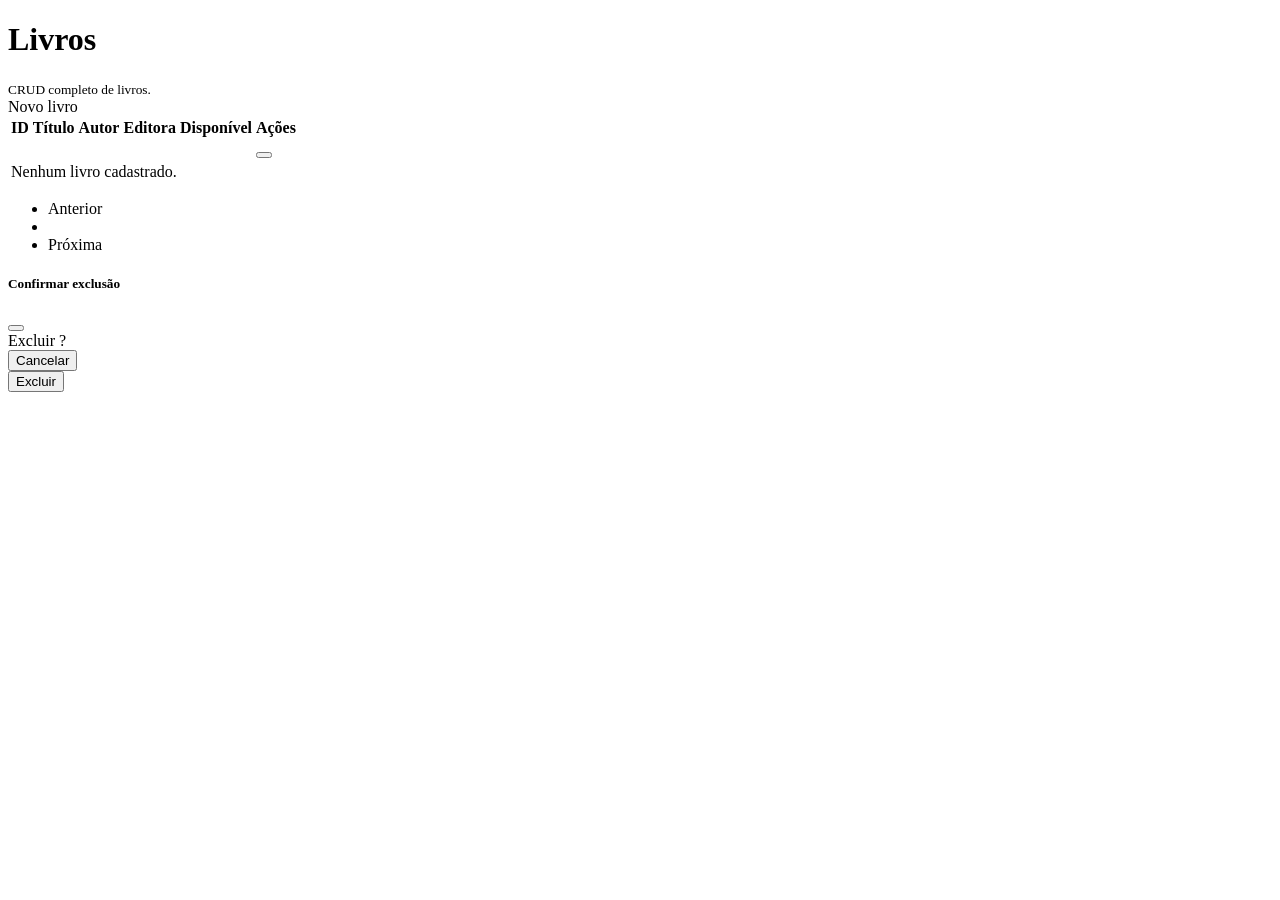
<file: src/main/resources/templates/livros/lista.html>
<!DOCTYPE html>
<html lang="pt-BR" xmlns:th="http://www.thymeleaf.org">
<head th:replace="~{fragments/layout :: head('Livros')}"></head><body>
<nav th:replace="~{fragments/layout :: navbar}"></nav><div th:replace="~{fragments/layout :: mobilemenu}"></div><div th:replace="~{fragments/layout :: sidebar}"></div>
<main class="main-content"><div class="container-fluid py-4">
<div class="d-flex justify-content-between align-items-center mb-3 flex-wrap gap-2"><div><h1 class="h3 mb-0">Livros</h1><small class="text-secondary">CRUD completo de livros.</small></div><a class="btn btn-primary" th:href="@{/livros/novo}"><i class="bi bi-plus-circle"></i> Novo livro</a></div>
<div th:replace="~{fragments/layout :: mensagens}"></div>
<div class="card shadow-sm"><div class="card-body table-responsive">
<table class="table table-hover align-middle"><thead><tr><th>ID</th><th>Título</th><th>Autor</th><th>Editora</th><th>Disponível</th><th class="text-end">Ações</th></tr></thead><tbody>
<tr th:each="item : ${pagina.content}">
<td th:text="${item.id}"></td><td th:text="${item.titulo}"></td><td th:text="${item.autor.nome}"></td><td th:text="${item.editora.nome}"></td>
<td><span class="badge text-bg-success" th:text="${item.quantidadeDisponivel + '/' + item.quantidadeTotal}"></span></td>
<td class="text-end text-nowrap"><a class="btn btn-sm btn-outline-primary" th:href="@{/livros/editar/{id}(id=${item.id})}"><i class="bi bi-pencil"></i></a>
<button class="btn btn-sm btn-outline-danger" data-bs-toggle="modal" data-bs-target="#modalExcluir" th:attr="data-id=${item.id},data-nome=${item.titulo}"><i class="bi bi-trash"></i></button></td>
</tr><tr th:if="${pagina.empty}"><td colspan="6" class="text-center text-secondary py-4">Nenhum livro cadastrado.</td></tr>
</tbody></table></div>
<div class="card-footer bg-white" th:if="${pagina.totalPages > 1}"><nav><ul class="pagination justify-content-center mb-0">
<li class="page-item" th:classappend="${pagina.first} ? 'disabled'"><a class="page-link" th:href="@{/livros(pagina=${pagina.number - 1})}">Anterior</a></li>
<li class="page-item" th:each="i : ${#numbers.sequence(0,pagina.totalPages-1)}" th:classappend="${i==pagina.number} ? 'active'"><a class="page-link" th:text="${i+1}" th:href="@{/livros(pagina=${i})}"></a></li>
<li class="page-item" th:classappend="${pagina.last} ? 'disabled'"><a class="page-link" th:href="@{/livros(pagina=${pagina.number + 1})}">Próxima</a></li>
</ul></nav></div></div></div></main>
<div class="modal fade" id="modalExcluir" tabindex="-1"><div class="modal-dialog"><div class="modal-content"><div class="modal-header"><h5>Confirmar exclusão</h5><button class="btn-close" data-bs-dismiss="modal"></button></div><div class="modal-body">Excluir <strong id="nomeExcluir"></strong>?</div><div class="modal-footer"><button class="btn btn-secondary" data-bs-dismiss="modal">Cancelar</button><form id="formExcluir" method="post"><button class="btn btn-danger">Excluir</button></form></div></div></div></div>
<div th:replace="~{fragments/layout :: scripts}"></div><script>configurarModalExclusao('/livros/excluir/');</script></body></html>
</file>
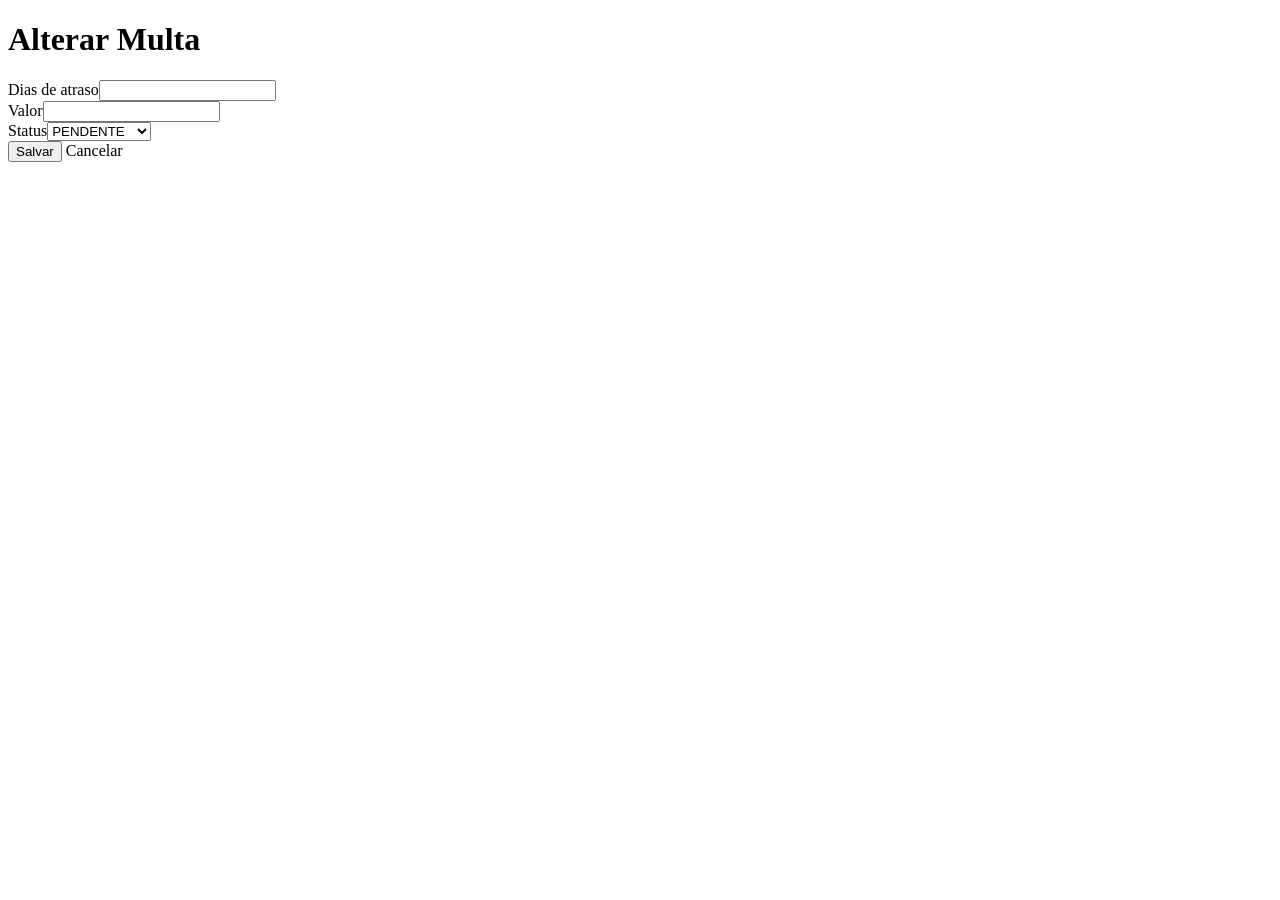
<file: src/main/resources/templates/multas/formulario.html>
<!DOCTYPE html><html lang="pt-BR" xmlns:th="http://www.thymeleaf.org"><head th:replace="~{fragments/layout :: head('Multa')}"></head><body>
<nav th:replace="~{fragments/layout :: navbar}"></nav><div th:replace="~{fragments/layout :: mobilemenu}"></div><div th:replace="~{fragments/layout :: sidebar}"></div>
<main class="main-content"><div class="container-fluid py-4"><h1 class="h3 mb-3">Alterar Multa</h1><div class="card shadow-sm"><div class="card-body">
<form th:action="@{/multas/salvar}" th:object="${multa}" method="post"><input type="hidden" th:field="*{id}">
<div class="mb-3"><label class="form-label">Dias de atraso</label><input class="form-control" type="number" th:field="*{diasAtraso}"></div>
<div class="mb-3"><label class="form-label">Valor</label><input class="form-control" type="number" step="0.01" th:field="*{valor}"></div>
<div class="mb-3"><label class="form-label">Status</label><select class="form-select" th:field="*{status}"><option value="PENDENTE">PENDENTE</option><option value="PAGA">PAGA</option><option value="CANCELADA">CANCELADA</option></select></div>
<button class="btn btn-primary"><i class="bi bi-save"></i> Salvar</button> <a class="btn btn-secondary" th:href="@{/multas}">Cancelar</a>
</form></div></div></div></main><div th:replace="~{fragments/layout :: scripts}"></div></body></html>
</file>
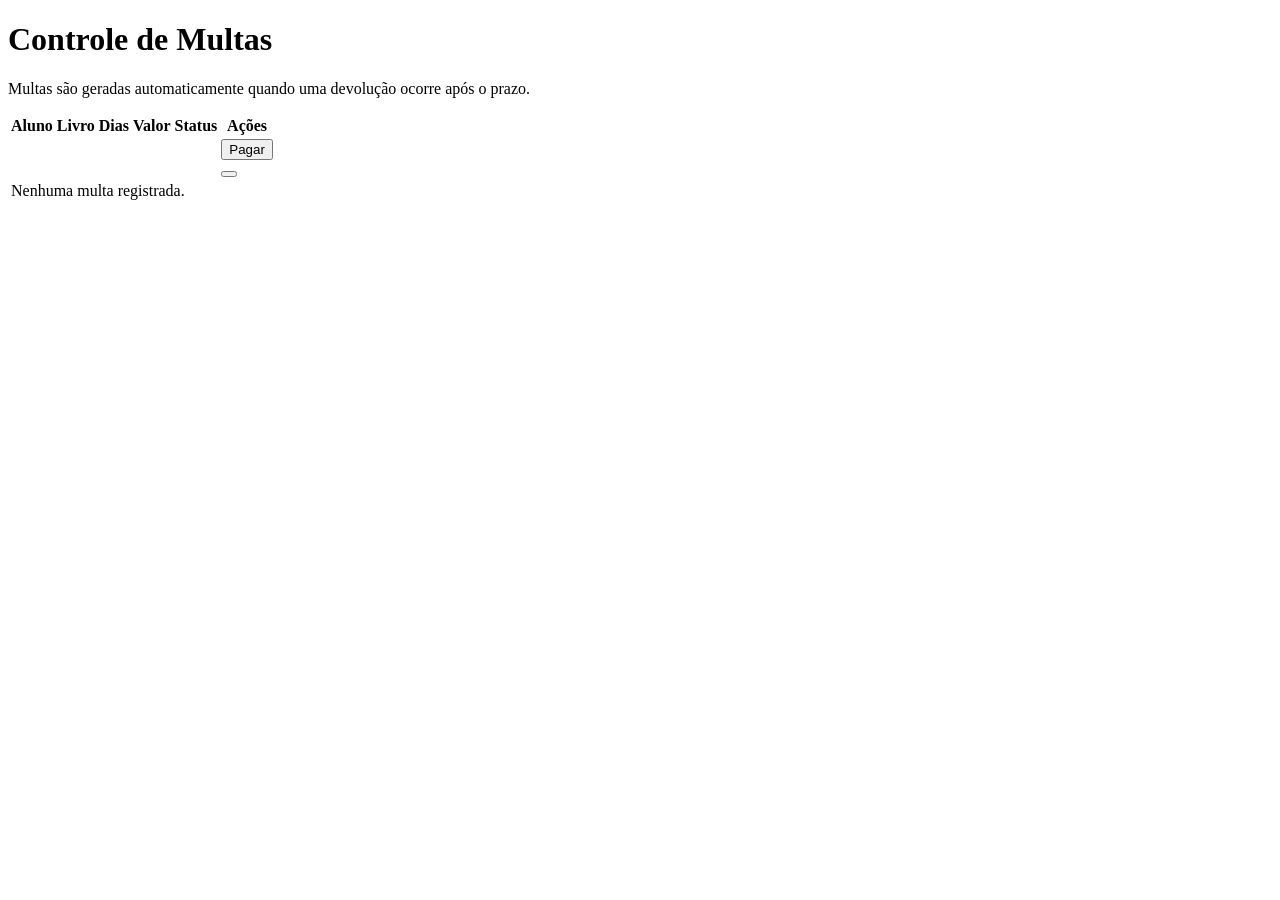
<file: src/main/resources/templates/multas/lista.html>
<!DOCTYPE html><html lang="pt-BR" xmlns:th="http://www.thymeleaf.org"><head th:replace="~{fragments/layout :: head('Multas')}"></head><body>
<nav th:replace="~{fragments/layout :: navbar}"></nav><div th:replace="~{fragments/layout :: mobilemenu}"></div><div th:replace="~{fragments/layout :: sidebar}"></div>
<main class="main-content"><div class="container-fluid py-4"><h1 class="h3">Controle de Multas</h1><p class="text-secondary">Multas são geradas automaticamente quando uma devolução ocorre após o prazo.</p><div th:replace="~{fragments/layout :: mensagens}"></div>
<div class="card shadow-sm"><div class="card-body table-responsive"><table class="table table-hover align-middle"><thead><tr><th>Aluno</th><th>Livro</th><th>Dias</th><th>Valor</th><th>Status</th><th class="text-end">Ações</th></tr></thead><tbody>
<tr th:each="item:${pagina.content}"><td th:text="${item.emprestimo.aluno.nome}"></td><td th:text="${item.emprestimo.livro.titulo}"></td><td th:text="${item.diasAtraso}"></td><td th:text="${'R$ ' + #numbers.formatDecimal(item.valor,1,2)}"></td><td><span class="badge" th:classappend="${item.status.name() == 'PAGA'} ? 'text-bg-success' : 'text-bg-danger'" th:text="${item.status}"></span></td>
<td class="text-end text-nowrap"><form th:if="${item.status.name() == 'PENDENTE'}" th:action="@{/multas/pagar/{id}(id=${item.id})}" method="post" class="d-inline"><button class="btn btn-sm btn-success"><i class="bi bi-cash"></i> Pagar</button></form><a class="btn btn-sm btn-outline-primary" th:href="@{/multas/editar/{id}(id=${item.id})}"><i class="bi bi-pencil"></i></a><form th:action="@{/multas/excluir/{id}(id=${item.id})}" method="post" class="d-inline"><button class="btn btn-sm btn-outline-danger"><i class="bi bi-trash"></i></button></form></td>
</tr><tr th:if="${pagina.empty}"><td colspan="6" class="text-center text-secondary py-4">Nenhuma multa registrada.</td></tr>
</tbody></table></div></div></div></main><div th:replace="~{fragments/layout :: scripts}"></div></body></html>
</file>
